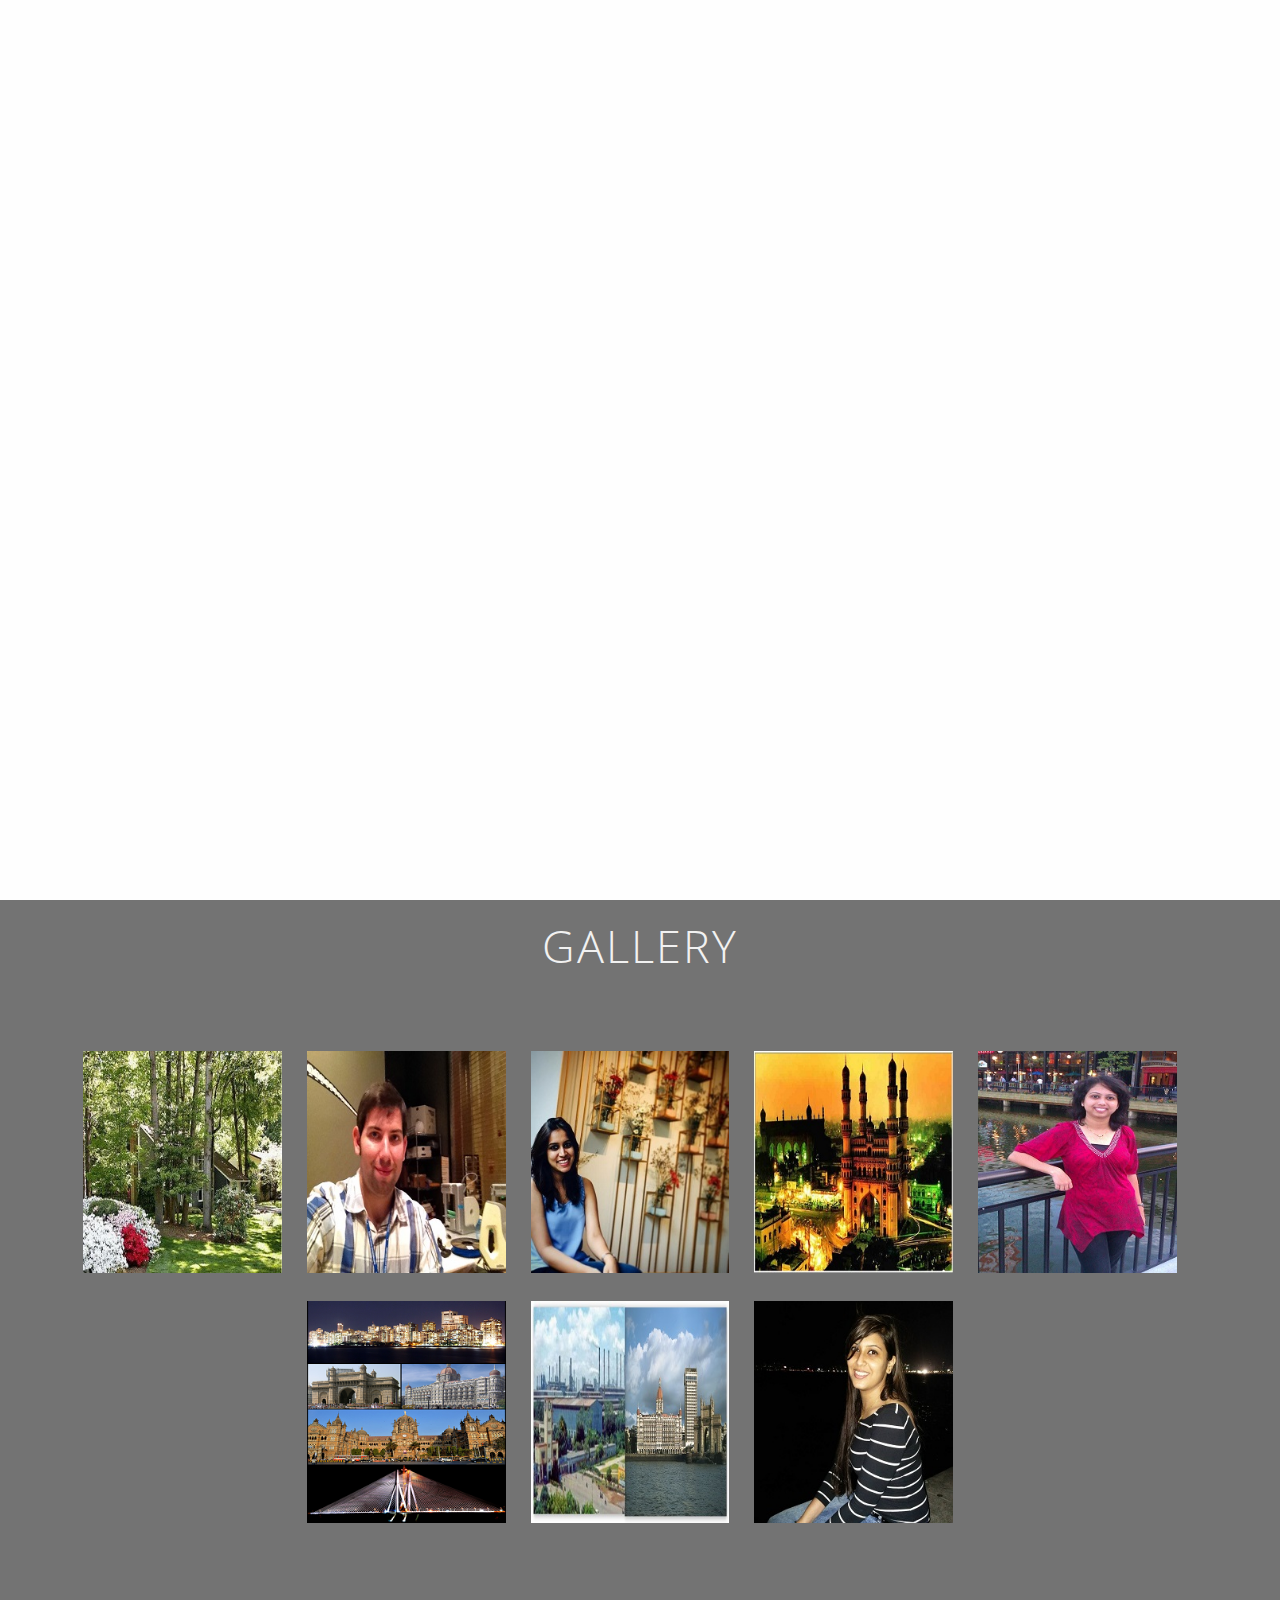
<file: index.html>
<!doctype html>
<html class="no-js" lang=""> 
    <head>
        <meta charset="utf-8">
        <meta http-equiv="X-UA-Compatible" content="IE=edge,chrome=1">
        <title></title>
        <meta name="description" content="">
        <meta name="viewport" content="width=device-width, initial-scale=1">
        <link rel="apple-touch-icon" href="apple-touch-icon.png">
        <link rel="stylesheet" href="assets/css/bootstrap.min.css">
        <link rel="stylesheet" href="assets/css/plugins.css" />
		<link rel="stylesheet" href="assets/css/magnific-popup.css">
        <link rel="stylesheet" href="assets/css/nexa-web-font.css" />
        <link rel="stylesheet" href="assets/css/opensans-web-font.css" />
        <link rel="stylesheet" href="assets/css/style.css">
        <link rel="stylesheet" href="assets/css/responsive.css" />
        <script src="assets/js/vendor/modernizr-2.8.3-respond-1.4.2.min.js"></script>
    </head>
    <body>
		<div class='preloader'><div class='loaded'>&nbsp;</div></div>
		    <nav class="navbar navbar-default navbar-fixed-top">
            <div class="container">
                <div class="navbar-header">
                    <button type="button" class="navbar-toggle collapsed" data-toggle="collapse" data-target="#bs-example-navbar-collapse-1" aria-expanded="false">
                        <span class="sr-only">Toggle navigation</span>
                        <span class="icon-bar"></span>
                        <span class="icon-bar"></span>
                        <span class="icon-bar"></span>
                    </button>
                </div>
                <div class="collapse navbar-collapse" id="bs-example-navbar-collapse-1">
                    <ul class="nav navbar-nav navbar-right">
                        <li class="active"><a href="#home">Home</a></li>
                        <li><a href="Alex.html">Alex</a></li>
                        <li><a href="Kavya.html">Kavya</a></li>
                        <li><a href="Rima.html">Rima</a></li>
                        <li><a href="Yashika.html">Yashika</a></li>
                        <li><a href="#portfolio">Gallery</a></li>
                    </ul>
                </div>
                </div>
        </nav>

        <header id="home" class="home">
			<div class="overlay sections">
				<div class="container">
					
					<div class="row">
						<div class="wrapper">
							<div class="col-md-6 col-md-offset-3">
								
								<div class="home-details text-center">
									
									<div class="logo">
									</div>
									<div class="logo">
									</div>
									<div class="logo">
										<h2> My  </h2>									
									</div><div class="logo">
										<h2> neighbourhood  </h2>									
									</div>
										
									<div class="home-title">
										<h1><span>Team</span>5</h1>
									</div>
									
									<div class="scroll-down">
										<a href="#about"><i class="fa fa-angle-double-down"></i></a>
									</div>

								</div>
									
							</div>
						</div>
					</div>
				</div>
			</div>
        </header>
     	
		        <section id="portfolio" class="portfolio">
			<div class="overlay sections">
				<div class="container">
				
					<div class="heading text-center">
						<div class="title">
							<h3>Gallery</h3>
						</div>
					</div>
									
					<div class="row">
						<div class="portfolio-wrapper">
							<div class="portfolio-item">
							
								<div class="portfolio-details">
									<a href="assets/images/barkwater_ct_corner.jpg" class="portfolio-img"><img src="assets/images/portfolio/barkwater_ct_corner.jpg" alt="Portfolio" /></a>
								</div>
								
							</div>
										
							<div class="portfolio-item">
							
								<div class="portfolio-details">
									<a href="assets/images/alex.jpg" class="portfolio-img"><img src="assets/images/portfolio/alex.jpg" alt="Portfolio" /></a>
								</div>
								
							</div>	
															
							<div class="portfolio-item">
							
								<div class="portfolio-details">
									<a href="assets/images/kavya.jpg" class="portfolio-img"><img src="assets/images/portfolio/kavya.jpg" alt="Portfolio" /></a>
								</div>
								
							</div>
							<div class="portfolio-item">
							
								<div class="portfolio-details">
									<a href="assets/images/hyderabad.jpg" class="portfolio-img"><img src="assets/images/portfolio/hyderabad.jpg" alt="Portfolio" /></a>
								</div>
								
							</div>
							
							<div class="portfolio-item">
							
								<div class="portfolio-details">
									<a href="assets/images/rima.jpg" class="portfolio-img"><img src="assets/images/portfolio/rima.jpg" alt="Portfolio" /></a>
								</div>
								
							</div>
							<div class="portfolio-item">
							
								<div class="portfolio-details">
									<a href="assets/images/Mumbai.png" class="portfolio-img"><img src="assets/images/portfolio/Mumbai.png" alt="Portfolio" /></a>
								</div>
								
							</div>
							<div class="portfolio-item">
							
								<div class="portfolio-details">
									<a href="assets/images/collage.jpg" class="portfolio-img"><img src="assets/images/portfolio/collage.jpg" alt="Portfolio" /></a>
								</div>
								
							</div>

							<div class="portfolio-item">
							
								<div class="portfolio-details">
									<a href="assets/images/yashika.jpg" class="portfolio-img"><img src="assets/images/portfolio/yashika.jpg" alt="Portfolio" /></a>
								</div>
								
							</div>
							
				
							
						</div>
					</div>
				</div> 
			</div>	
        </section>
        <script src="assets/js/vendor/jquery-1.11.2.min.js"></script>
        <script src="assets/js/vendor/bootstrap.min.js"></script>
        <script src="assets/js/plugins.js"></script>
		<script src="assets/js/jquery.magnific-popup.js"></script> 
        <script src="assets/js/main.js"></script>
    </body>
</html>
</file>
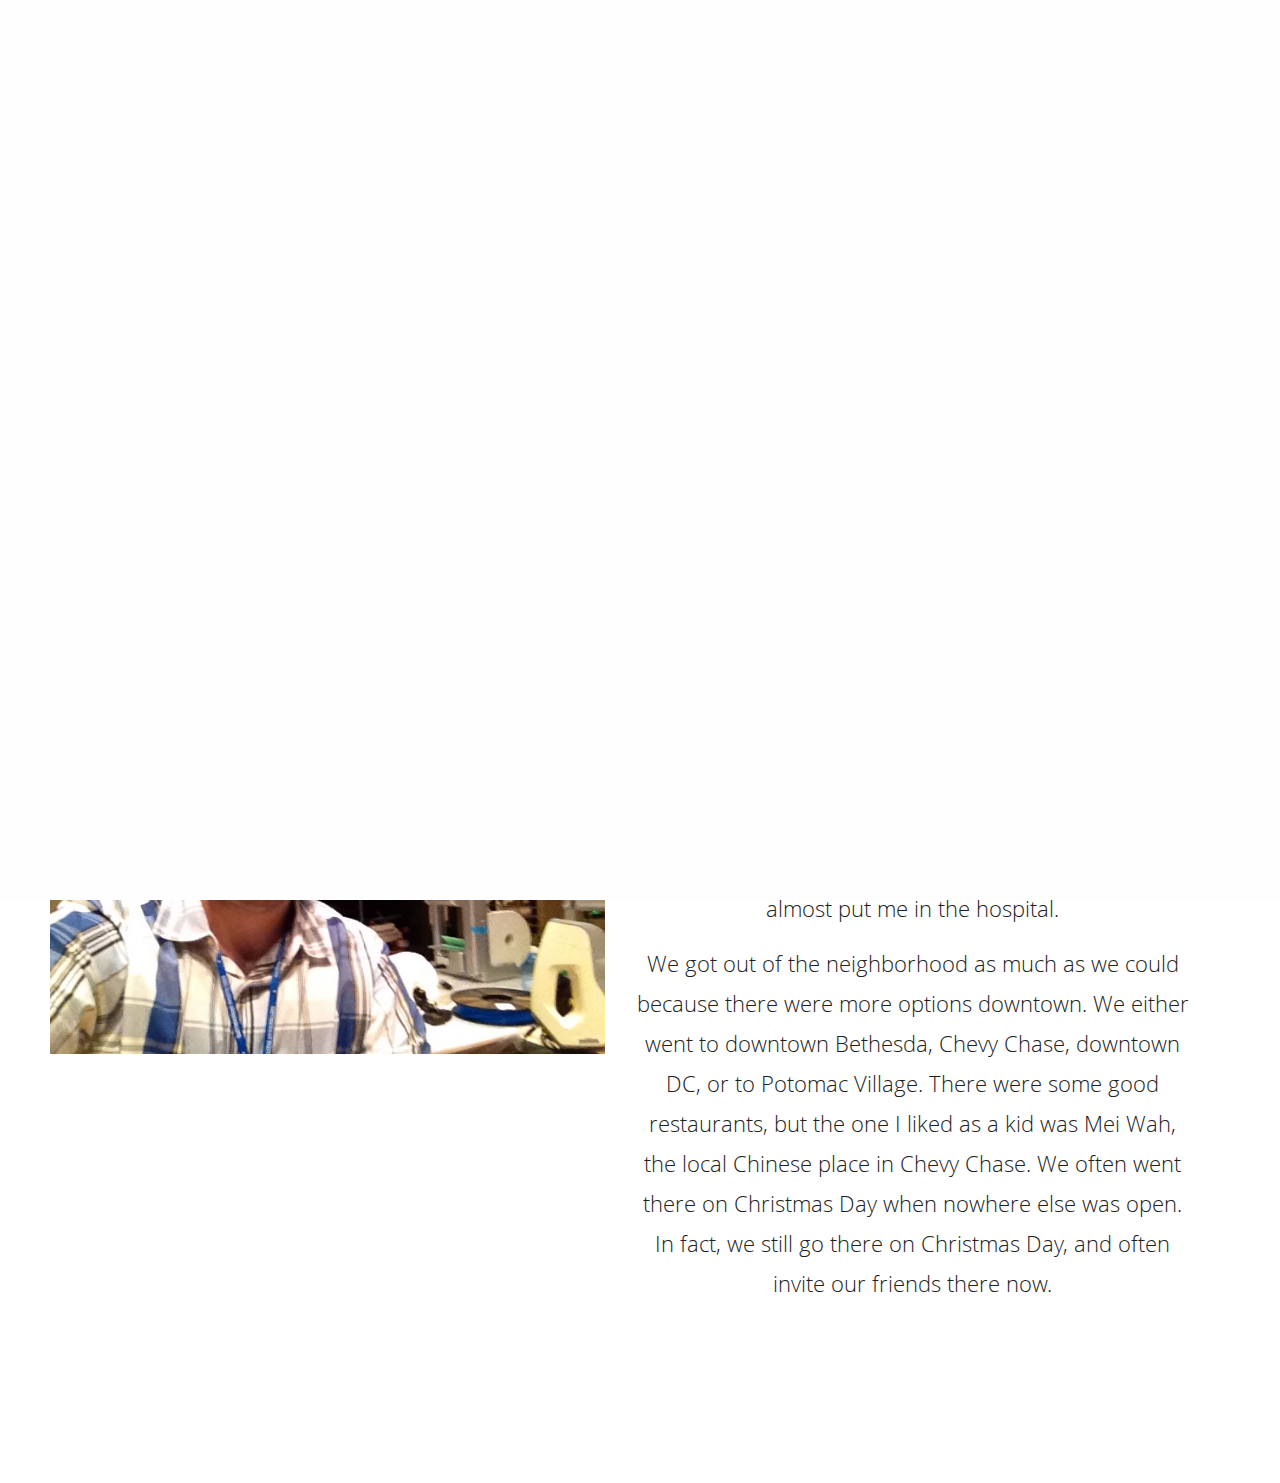
<file: Alex.html>
<!doctype html>

<html class="no-js" lang=""> 
    <head>
        <meta charset="utf-8">
        <meta http-equiv="X-UA-Compatible" content="IE=edge,chrome=1">
        <title></title>
        <meta name="description" content="">
        <meta name="viewport" content="width=device-width, initial-scale=1">
        <link rel="apple-touch-icon" href="apple-touch-icon.png">
        <link rel="stylesheet" href="assets/css/bootstrap.min.css">
        <link rel="stylesheet" href="assets/css/plugins.css" />
		<link rel="stylesheet" href="assets/css/magnific-popup.css">
        <link rel="stylesheet" href="assets/css/nexa-web-font.css" />
        <link rel="stylesheet" href="assets/css/opensans-web-font.css" />
        <link rel="stylesheet" href="assets/css/style.css">
        <link rel="stylesheet" href="assets/css/responsive.css" />
        <script src="assets/js/vendor/modernizr-2.8.3-respond-1.4.2.min.js"></script>
    </head>
    <body>
      
		<div class='preloader'><div class='loaded'>&nbsp;</div></div>
		
        <nav class="navbar navbar-default navbar-fixed-top">
            <div class="container">
               
                <div class="navbar-header">
                    <button type="button" class="navbar-toggle collapsed" data-toggle="collapse" data-target="#bs-example-navbar-collapse-1" aria-expanded="false">
                        <span class="sr-only">Toggle navigation</span>
                        <span class="icon-bar"></span>
                        <span class="icon-bar"></span>
                        <span class="icon-bar"></span>
                    </button>

                </div>

                <!-
                <div class="collapse navbar-collapse" id="bs-example-navbar-collapse-1">
                    <ul class="nav navbar-nav navbar-right">
                        <li class="active"><a href="index.html">Home</a></li>
                        <li><a href="Alex.html">Alex</a></li>
                        <li><a href="Kavya.html">Kavya</a></li>
                        <li><a href="Rima.html">Rima</a></li>
                        <li><a href="Yashika.html">Yashika</a></li>
                    </ul>
                </div>
            </div>
        </nav>

        <header id="home" class="home">
			<div class="overlay sections">
				<div class="container">
					
					
				</div>
			</div>
        </header>

       
		
		<section id="alex" class="about sections">
            <div class="container">
                <div class="row">
                 	<div class="portfolio-wrapper">
				         <div class="col-md-6">
                    		<div class="about-photo">
								<img src="assets/images/barkwater_ct_corner.jpg" alt="About Image" />
							</div>
							<div class="about-photo">
								<img src="assets/images/alex.jpg" alt="About Image" />
							</div>
                    	</div>						
						<div class="col-md-6">
                    		<div class="heading about-content">
								<h3>Alex Rosen</h3>
								<p>Welcome to my page! I was originally born in Washington, DC, but my parents moved to a suburb in Maryland called Bethesda when I was 1. Though we were about ten minutes away from the actual city, we still had the city&#39;s zip code, 20817. My house was at the opening of a cul-de-sac that stretched for about a quarter of a mile. The neighbors were nice, and included a judge, a tutor, and others. There were not too many kids my own age when I lived there. There was also a sledding hill accessible by a small dirt path near the circle of the cul-de-sac. I often went there in the winter, but I stopped going there after an accident almost put me in the hospital. </p>
								<p>We got out of the neighborhood as much as we could because there were more options downtown. We either went to downtown Bethesda, Chevy Chase, downtown DC, or to Potomac Village. There were some good restaurants, but the one I liked as a kid was Mei Wah, the local Chinese place in Chevy Chase. We often went there on Christmas Day when nowhere else was open. In fact, we still go there on Christmas Day, and often invite our friends there now. </p>
							</div>
                    	</div>				
                    </div>
                </div>
            </div>  
        </section>
		<script src="assets/js/vendor/jquery-1.11.2.min.js"></script>
        <script src="assets/js/vendor/bootstrap.min.js"></script>
        <script src="assets/js/plugins.js"></script>
		<script src="assets/js/jquery.magnific-popup.js"></script> 
        <script src="assets/js/main.js"></script>
    </body>
</html>
</file>
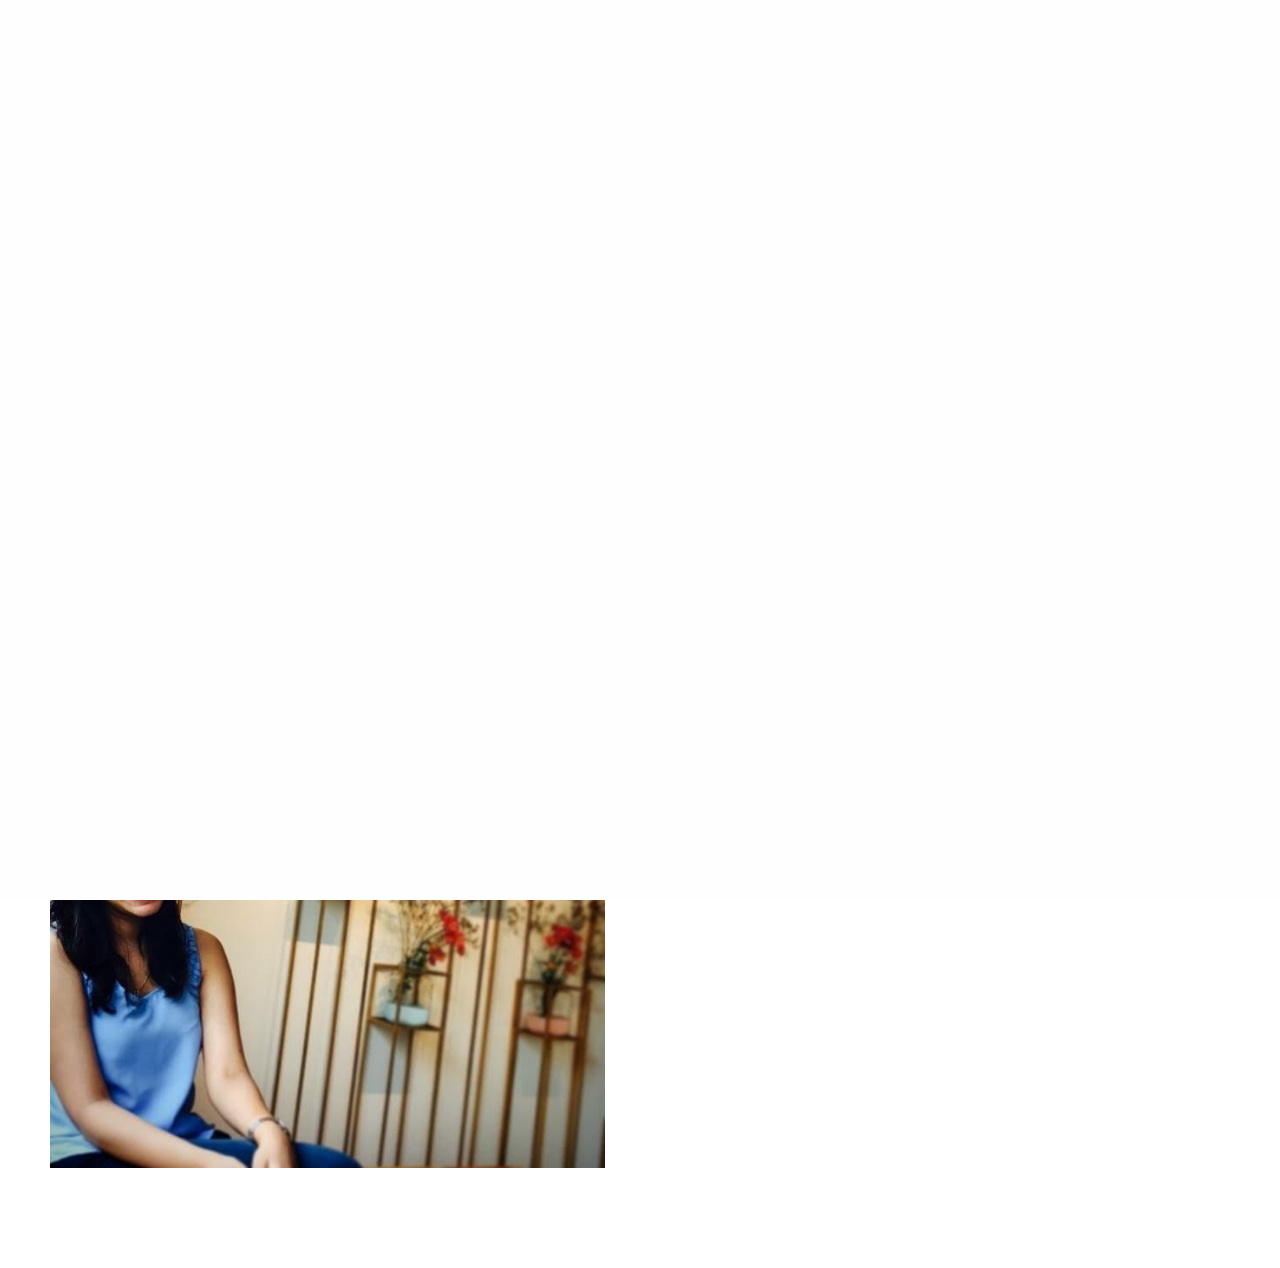
<file: Kavya.html>
<!doctype html>
<html class="no-js" lang=""> 
    <head>
        <meta charset="utf-8">
        <meta http-equiv="X-UA-Compatible" content="IE=edge,chrome=1">
        <title></title>
        <meta name="description" content="">
        <meta name="viewport" content="width=device-width, initial-scale=1">
        <link rel="apple-touch-icon" href="apple-touch-icon.png">
        <link rel="stylesheet" href="assets/css/bootstrap.min.css">
        <link rel="stylesheet" href="assets/css/plugins.css" />
		<link rel="stylesheet" href="assets/css/magnific-popup.css">
        <link rel="stylesheet" href="assets/css/nexa-web-font.css" />
        <link rel="stylesheet" href="assets/css/opensans-web-font.css" />
        <link rel="stylesheet" href="assets/css/style.css">
        <link rel="stylesheet" href="assets/css/responsive.css" />
        <script src="assets/js/vendor/modernizr-2.8.3-respond-1.4.2.min.js"></script>
    </head>
    <body>
        
		<div class='preloader'><div class='loaded'>&nbsp;</div></div>
		
        <nav class="navbar navbar-default navbar-fixed-top">
            <div class="container">
                <div class="navbar-header">
                    <button type="button" class="navbar-toggle collapsed" data-toggle="collapse" data-target="#bs-example-navbar-collapse-1" aria-expanded="false">
                        <span class="sr-only">Toggle navigation</span>
                        <span class="icon-bar"></span>
                        <span class="icon-bar"></span>
                        <span class="icon-bar"></span>
                    </button>

                </div>

              
                <div class="collapse navbar-collapse" id="bs-example-navbar-collapse-1">
                    <ul class="nav navbar-nav navbar-right">
                        <li class="active"><a href="index.html">Home</a></li>
                        <li><a href="Alex.html">Alex</a></li>
                        <li><a href="Kavya.html">Kavya</a></li>
                        <li><a href="Rima.html">Rima</a></li>
                        <li><a href="Yashika.html">Yashika</a></li>
                    </ul>
                </div>
            </div>
        </nav>
        <header id="home" class="home">
			<div class="overlay sections">
				<div class="container">
					
					
				</div>
			</div>
        </header>

		<section id="kavya" class="about sections">
            <div class="container">
                <div class="row">
                 	<div class="portfolio-wrapper">
				         <div class="col-md-6">
                    		<div class="about-photo">
								<img src="assets/images/hyderabad.jpg" alt="About Image" />
							</div>
							<div class="about-photo">
								<img src="assets/images/kavya.jpg" alt="About Image" />
							</div>
                    	</div>						
						<div class="col-md-6">
                    		<div class="heading about-content">
								<h3>Kavya Chelimella</h3>
								<p>Growing up in the city of pearls was an amazing experience. </p>
								<p>The place where i grew up was very close to Charminar, close enough to be able to spot it from my terrace. One can always feel the mughal royalty still in the air.  </p>
							</div>
                    	</div>				
                    </div>
                </div>
            </div>
        </section>
		<script src="assets/js/vendor/jquery-1.11.2.min.js"></script>
        <script src="assets/js/vendor/bootstrap.min.js"></script>
        <script src="assets/js/plugins.js"></script>
		<script src="assets/js/jquery.magnific-popup.js"></script> 
        <script src="assets/js/main.js"></script>
    </body>
</html>
</file>
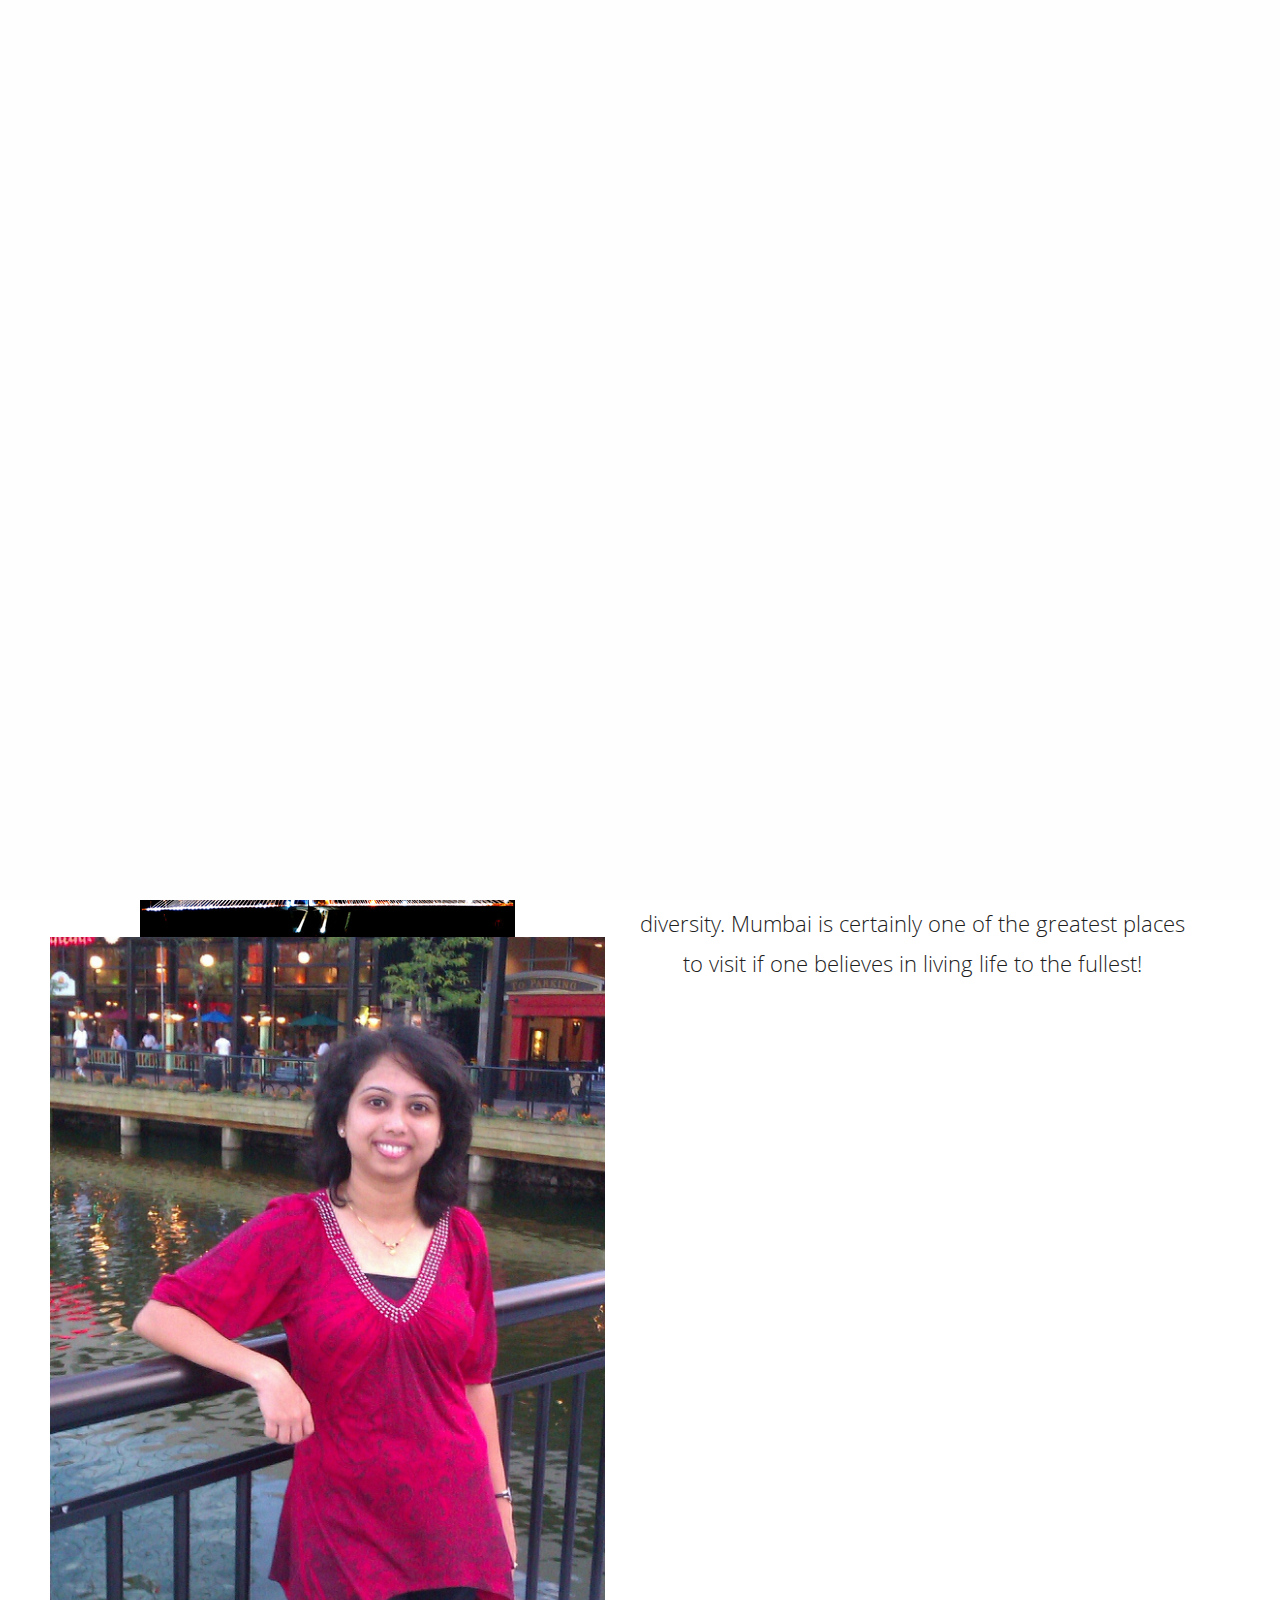
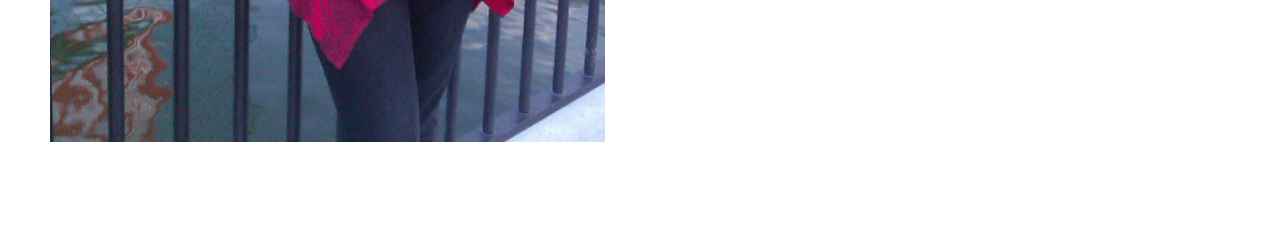
<file: Rima.html>
<!doctype html>

 <html class="no-js" lang=""> 
    <head>
        <meta charset="utf-8">
        <meta http-equiv="X-UA-Compatible" content="IE=edge,chrome=1">
        <title></title>
        <meta name="description" content="">
        <meta name="viewport" content="width=device-width, initial-scale=1">
        <link rel="apple-touch-icon" href="apple-touch-icon.png">
        <link rel="stylesheet" href="../assets/css/bootstrap.min.css">
        <link rel="stylesheet" href="../assets/css/plugins.css" />
		<link rel="stylesheet" href="../assets/css/magnific-popup.css">
        <link rel="stylesheet" href="../assets/css/nexa-web-font.css" />
        <link rel="stylesheet" href="../assets/css/opensans-web-font.css" />
        <link rel="stylesheet" href="../assets/css/style.css">
        <link rel="stylesheet" href="../assets/css/responsive.css" />
        <script src="../assets/js/vendor/modernizr-2.8.3-respond-1.4.2.min.js"></script>
    </head>
    <body>
       
		<div class='preloader'><div class='loaded'>&nbsp;</div></div>
		
        <nav class="navbar navbar-default navbar-fixed-top">
            <div class="container">
                <div class="navbar-header">
                    <button type="button" class="navbar-toggle collapsed" data-toggle="collapse" data-target="#bs-example-navbar-collapse-1" aria-expanded="false">
                        <span class="sr-only">Toggle navigation</span>
                        <span class="icon-bar"></span>
                        <span class="icon-bar"></span>
                        <span class="icon-bar"></span>
                    </button>

                </div>

              
                <div class="collapse navbar-collapse" id="bs-example-navbar-collapse-1">
                    <ul class="nav navbar-nav navbar-right">
                        <li class="active"><a href="index.html">Home</a></li>
                        <li><a href="Alex.html">Alex</a></li>
                        <li><a href="Kavya.html">Kavya</a></li>
                        <li><a href="Rima.html">Rima</a></li>
                        <li><a href="Yashika.html">Yashika</a></li>
                    </ul>
                </div>
            </div>
        </nav>
 
        <header id="home" class="home">
			<div class="overlay sections">
				<div class="container">
					
					
				</div>
			</div>
        </header>

       
		
		<section id="rima" class="about sections">
            <div class="container">

                <div class="row">
                 	<div class="portfolio-wrapper">
				         <div class="col-md-6">
                    		<div class="about-photo">
								<img src="../assets/images/Mumbai.png" alt="About Image" />
							</div>
							<div class="about-photo">
								<img src="../assets/images/rima.jpg" alt="About Image" />
							</div>
                    	</div>						
						<div class="col-md-6">
                    		<div class="heading about-content">
								<h3>Rima Deshmukh</h3>
								<p>Hi, Welcome to my web page! I am originally from Mumbai, India.</p>
								<p> Mumbai, located on India's West Coast, is the capital city of State of Maharashtra and financial capital of India. It is the largest and one of the most populated cities in India. Mumbai is a major trading center since many decades and majority of people have migrated to this city since the time it was ruled by British. Due to these factors, Mumbai has blend of many cultures, religions, festivals and cuisines. As densely populated as it is, Mumbai is known as ‘City that never sleeps’ and its population represents true spirit of India due to its diversity. Mumbai is certainly one of the greatest places to visit if one believes in living life to the fullest! 
  </p>
							</div>
                    	</div>				
                    </div>
                </div>
            </div>  
        </section>
		<script src="../assets/js/vendor/jquery-1.11.2.min.js"></script>
        <script src="../assets/js/vendor/bootstrap.min.js"></script>
        <script src="../assets/js/plugins.js"></script>
		<script src="../assets/js/jquery.magnific-popup.js"></script> 
        <script src="../assets/js/main.js"></script>
    </body>
</html>
</file>
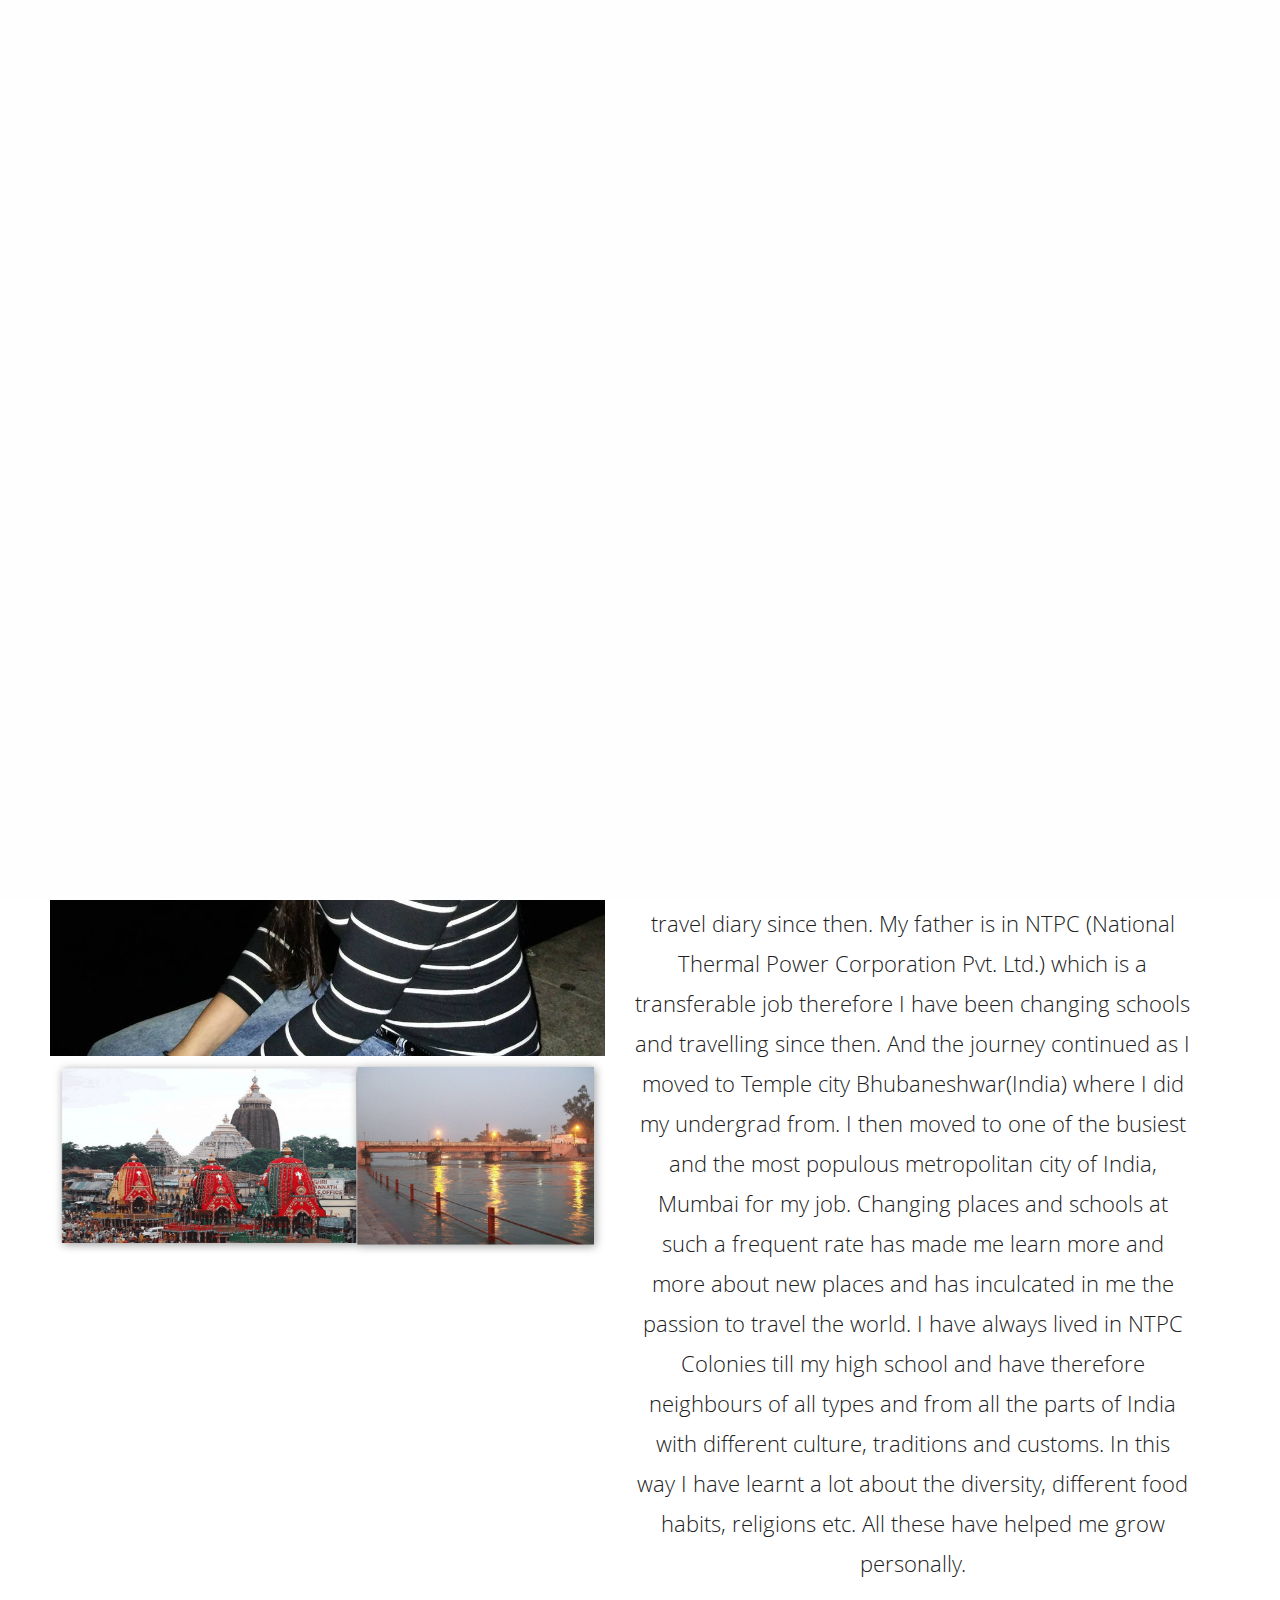
<file: Yashika.html>
<!doctype html>

 <html class="no-js" lang=""> 
    <head>
        <meta charset="utf-8">
        <meta http-equiv="X-UA-Compatible" content="IE=edge,chrome=1">
        <title></title>
        <meta name="description" content="">
        <meta name="viewport" content="width=device-width, initial-scale=1">
        <link rel="apple-touch-icon" href="apple-touch-icon.png">
        <link rel="stylesheet" href="../assets/css/bootstrap.min.css">
        <link rel="stylesheet" href="../assets/css/plugins.css" />
		<link rel="stylesheet" href="../assets/css/magnific-popup.css">
        <link rel="stylesheet" href="../assets/css/nexa-web-font.css" />
        <link rel="stylesheet" href="../assets/css/opensans-web-font.css" />
        <link rel="stylesheet" href="../assets/css/style.css">
        <link rel="stylesheet" href="../assets/css/responsive.css" />
        <script src="../assets/js/vendor/modernizr-2.8.3-respond-1.4.2.min.js"></script>
    </head>
    <body>
		<div class='preloader'><div class='loaded'>&nbsp;</div></div>
		
        <nav class="navbar navbar-default navbar-fixed-top">
            <div class="container">
                <div class="navbar-header">
                    <button type="button" class="navbar-toggle collapsed" data-toggle="collapse" data-target="#bs-example-navbar-collapse-1" aria-expanded="false">
                        <span class="sr-only">Toggle navigation</span>
                        <span class="icon-bar"></span>
                        <span class="icon-bar"></span>
                        <span class="icon-bar"></span>
                    </button>

                </div>

                <div class="collapse navbar-collapse" id="bs-example-navbar-collapse-1">
                    <ul class="nav navbar-nav navbar-right">
                        <li class="active"><a href="index.html">Home</a></li>
                        <li><a href="Alex.html">Alex</a></li>
                        <li><a href="Kavya.html">Kavya</a></li>
                        <li><a href="Rima.html">Rima</a></li>
                        <li><a href="Yashika.html">Yashika</a></li>
                    </ul>
                </div>
            </div>
        </nav>
        <header id="home" class="home">
			<div class="overlay sections">
				<div class="container">
					
					
				</div>
			</div>
        </header>

       
		
		<section id="yashika" class="about sections">
            <div class="container">

                <div class="row">
                 	<div class="portfolio-wrapper">
				         <div class="col-md-6">
                    		<div class="about-photo">
								<img src="../assets/images/collage.jpg" alt="About Image" />
							</div>
							<div class="about-photo">
								<img src="../assets/images/yashika.jpg" alt="About Image" />
							</div>
						 <div class="about-photo">
								<img src="../assets/images/collage1.jpg" alt="About Image" />
							</div>
                    	</div>						
						<div class="col-md-6">
                    		<div class="heading about-content">
								<h3>Yashika Bajaj</h3>
								<p>Life has been a little travel diary since childhood due to my dad’s transferable job but it is kind of fun to keep shifting and getting to know more people. I am originally from North India, born in Roorkee. I have done my high school from Steel city Bhilai and my undergrad from Temple City Bhubaneshwar. The last stop in my little journey named life before I left India was Mumbai where I was doing my job. I love travelling and the journey is still on. Hope to get the most out of it.
								</p>
								<p> I am originally from North India. I was born in Roorkee, a small city in Uttarakhand, India; life has been a little travel diary since then. My father is in NTPC (National Thermal Power Corporation Pvt. Ltd.) which is a transferable job therefore I have been changing schools and travelling since then. And the journey continued as I moved to Temple city Bhubaneshwar(India) where I did my undergrad from. I then moved to one of the busiest and the most populous metropolitan city of India, Mumbai for my job. Changing places and schools at such a frequent rate has made me learn more and more about new places and has inculcated in me the passion to travel the world. 
I have always lived in NTPC Colonies till my high school and have therefore neighbours of all types and from all the parts of India with different culture, traditions and customs. In this way I have learnt a lot about the diversity, different food habits, religions etc. All these have helped me grow personally. 
								</p>
							</div>
                    	</div>				
                    </div>
                </div>
            </div>      
        </section>
		<script src="../assets/js/vendor/jquery-1.11.2.min.js"></script>
        <script src="../assets/js/vendor/bootstrap.min.js"></script>
        <script src="../assets/js/plugins.js"></script>
		<script src="../assets/js/jquery.magnific-popup.js"></script> 
        <script src="../assets/js/main.js"></script>
    </body>
</html>
</file>
<file: assets/css/nexa-web-font.css>
@font-face {
    font-family: 'nexa_boldregular';
    src: url('../fonts/nexa_bold.eot');
    src: url('../fonts/nexa_bold.eot?#iefix') format('embedded-opentype'),
         url('../fonts/nexa_bold.woff2') format('woff2'),
         url('../fonts/nexa_bold.woff') format('woff'),
         url('../fonts/nexa_bold.ttf') format('truetype'),
         url('../fonts/nexa_bold.svg#nexa_boldregular') format('svg');
    font-weight: normal;
    font-style: normal;

}




@font-face {
    font-family: 'nexa_lightregular';
    src: url('../fonts/nexa_light.eot');
    src: url('../fonts/nexa_light.eot?#iefix') format('embedded-opentype'),
         url('../fonts/nexa_light.woff2') format('woff2'),
         url('../fonts/nexa_light.woff') format('woff'),
         url('../fonts/nexa_light.ttf') format('truetype'),
         url('../fonts/nexa_light.svg#nexa_lightregular') format('svg');
    font-weight: normal;
    font-style: normal;

}
</file>
<file: assets/css/opensans-web-font.css>
/* Generated by Font Squirrel (http://www.fontsquirrel.com) on February 4, 2016 */



@font-face {
    font-family: 'open_sansbold';
    src: url('../fonts/opensans-bold.eot');
    src: url('../fonts/opensans-bold.eot?#iefix') format('embedded-opentype'),
         url('../fonts/opensans-bold.woff2') format('woff2'),
         url('../fonts/opensans-bold.woff') format('woff'),
         url('../fonts/opensans-bold.ttf') format('truetype'),
         url('../fonts/opensans-bold.svg#open_sansbold') format('svg');
    font-weight: normal;
    font-style: normal;

}




@font-face {
    font-family: 'open_sanslight';
    src: url('../fonts/opensans-light.eot');
    src: url('../fonts/opensans-light.eot?#iefix') format('embedded-opentype'),
         url('../fonts/opensans-light.woff2') format('woff2'),
         url('../fonts/opensans-light.woff') format('woff'),
         url('../fonts/opensans-light.ttf') format('truetype'),
         url('../fonts/opensans-light.svg#open_sanslight') format('svg');
    font-weight: normal;
    font-style: normal;

}




@font-face {
    font-family: 'open_sanslight_italic';
    src: url('../fonts/opensans-lightitalic.eot');
    src: url('../fonts/opensans-lightitalic.eot?#iefix') format('embedded-opentype'),
         url('../fonts/opensans-lightitalic.woff2') format('woff2'),
         url('../fonts/opensans-lightitalic.woff') format('woff'),
         url('../fonts/opensans-lightitalic.ttf') format('truetype'),
         url('../fonts/opensans-lightitalic.svg#open_sanslight_italic') format('svg');
    font-weight: normal;
    font-style: normal;

}




@font-face {
    font-family: 'open_sansregular';
    src: url('../fonts/opensans-regular.eot');
    src: url('../fonts/opensans-regular.eot?#iefix') format('embedded-opentype'),
         url('../fonts/opensans-regular.woff2') format('woff2'),
         url('../fonts/opensans-regular.woff') format('woff'),
         url('../fonts/opensans-regular.ttf') format('truetype'),
         url('../fonts/opensans-regular.svg#open_sansregular') format('svg');
    font-weight: normal;
    font-style: normal;

}
</file>
<file: assets/css/style.css>
/*
Author: XpeedStudio
Author URI: http://themeforest.net/user/XpeedStudio/portfolio
*/
/* ==========================================================================
   Author's custom styles
   ========================================================================== */
html,
body {
    background-color: #ffffff;
    font-size: 20px;
    color: #202020;
    width: 100%;
    padding: 0;
    margin-left: 0;
    margin-right: 0;
    font-family: 'open_sanslight';
    font-weight: 300;
}
/*==========================================
PRE LOADER 
==========================================*/
.preloader {
    position: fixed;
    top: 0;
    left: 0;
    right: 0;
    bottom: 0;
    background-color: #fefefe;
    z-index: 99999;
    height: 100%;
    width: 100%;
    overflow: hidden !important;
}

.loaded {
    width: 60px;
    height: 60px;
    position: absolute;
    left: 50%;
    top: 50%;
    background-image: url(../images/loading.gif);
    background-repeat: no-repeat;
    background-position: center;
    -moz-background-size: cover;
    background-size: cover;
    margin: -20px 0 0 -20px;
}
img {
    -moz-user-select: none;
    -webkit-user-select: none;
    -ms-user-select: none;
    user-select: none;
    -webkit-user-drag: none;
    user-drag: none;
}
a,
a:hover,
a:active,
a:focus {
    text-decoration: none;
    outline: none;
}
a,
button,
a span {
    -webkit-transition: 0.2s ease-in-out;
    -o-transition: 0.2s ease-in-out;
    transition: 0.2s ease-in-out;
}
.btn.extra-width {
    padding: 13px 40px;
}
.btn:focus,
.btn:active {
    outline: inherit;
}
*,
*:before,
*:after {
    -webkit-box-sizing: border-box;
    -moz-box-sizing: border-box;
    box-sizing: border-box;
    /*    direction: rtl;*/
}
p {
    margin: 0 0 15px;
}
.clear {
    clear: both;
}
ol,
ul {
    list-style: none;
    padding: 0;
}
img {
    max-width: 100%;
}
textarea,
input[type="text"],
input[type="password"],
input[type="datetime"],
input[type="datetime-local"],
input[type="date"],
input[type="month"],
input[type="time"],
input[type="week"],
input[type="number"],
input[type="email"],
input[type="url"],
input[type="search"],
input[type="tel"],
input[type="color"],
.uneditable-input {
    outline: none;
}
.form-control {
    border: 1px solid rgba(0, 0, 0, 0.08);
    font-size: 16px;
    height: 45px;
}
.form-control:focus {
    border-color: #f56363;
}

h1,
h2,
h3 {
    /*font-family: 'Lane', sans-serif;*/
    font-weight: 300;
    margin: 0;
}
h4,
h5 {
    /*font-family: 'roboto', sans-serif;*/
    font-weight: 300;
    margin: 0;
    line-height: 2rem;
}
h1 {
    font-size: 3rem;
    line-height: 4rem;
    font-weight: 300;
}
h2 {
    font-size: 2.5rem;
    line-height: 3rem;
    margin-bottom: .9rem;
}
h3 {
    font-weight: 300;
    margin-bottom: .9rem;
    font-size: 2.1rem;
    line-height: 2.5rem;
}
h4 {
    font-size: 1.6rem;
    line-height: 2.2rem;
    margin-bottom: 1.1rem;
}
h5 {
    font-size: 1.3rem;
    margin-bottom: 1rem;
}
h6 {
    font-size: 1rem;
    margin-bottom: .9rem;
}
p {
    line-height: 1.5rem;
    font-size: 1.1rem;
}
p:last-child {
    margin-bottom: 0px;
}
/*.home-wrap h1,*/
.home-wrap h2,
.home-wrap h3,
.home-wrap h4,
.home-wrap h5,
.home-wrap p {
    color: #ffffff;
    /*font-family: 'roboto', sans-serif;*/
}
.text {
    color: #333333;
}
.colorstext {
    color: #f56363;
}
.coloricon i {
    color: #f56363;
}
.colorsbg {
    background: #f56363;
    color: #ffffff;
}

.lightbg {
    background-color: #f9f9f9;
}
.transition {
    -webkit-transition: all 300ms linear;
    -moz-transition: all 300ms linear;
    -o-transition: all 300ms linear;
    -ms-transition: all 300ms linear;
    transition: all 300ms linear;
}
/*
Section
*/
.sections {
    padding-top: 100px;
    padding-bottom: 100px;
    position: relative;
    overflow: hidden;
}
.sections.footer {
    padding-bottom: 80px;
}
section .subtitle h5 {
    margin-top: 10px;
    font-size: 1.3rem;
    font-family: 'roboto', sans-serif;
}
.parallax-section {
    max-width: 100%;
    color: #ffffff;
}
section .title-half h2 {
    font-size: 3rem;
    line-height: 4rem;
    font-weight: 300;
    margin-bottom: 1.4rem;
}
section .subtitle-half h5 {
    font-weight: 100;
    font-size: 17px;
}

.overlay {
    background-color: rgba(0, 0, 0, .55);
    width: 100%;
    min-height:200px;
}
.overlay-fluid-block {
    background-color: rgba(0, 0, 0, 0.5);
    width: 100%;
}
.home-overlay-fluid {
    background-color: rgba(41, 41, 41, 0.68);
    width: 80%;
    margin: auto;
}
.overlay-img {
    background: rgba(0, 0, 0, 0.3);
    width: 100%;
    padding-top: 100px;
    padding-bottom: 100px;
    color: #ffffff;
}
.no-padding {
    padding: 0 !important;
}
.fluid-blocks-col {
    padding: 70px 40px 0 80px;
}
.fluid-blocks-col-right {
    padding: 70px 80px 0 40px;
}
/*
Separator
*/
.separator {
    height: 1px;
    width: 150px;
    margin: auto;
    background: #f56363;
}

/*
Button
*/
.btn-primary.active.focus,
.btn-primary.active:focus,
.btn-primary.active:hover,
.btn-primary:active.focus,
.btn-primary:active:focus,
.btn-primary:active:hover,
.open > .dropdown-toggle.btn-primary.focus,
.open > .dropdown-toggle.btn-primary:focus,
.open > .dropdown-toggle.btn-primary:hover,
.btn-primary.focus,
.btn-primary:focus,
.btn-primary.disabled,
.btn-primary.disabled:hover {
    color: #ffffff;
    background-color: #f56363;
    border-color: #f56363;
}

/*.btn-default:active, .btn-default:hover  {
    background: transparent;
}*/


/*
Extra height css
*/
.margin-top-20 {
    margin-top: 20px;
}
.margin-bottom-20 {
    margin-bottom: 20px;
}
.margin-top-40 {
    margin-top: 40px;
}
.margin-bottom-40 {
    margin-bottom: 40px;
}
.margin-top-60 {
    margin-top: 60px;
}
.margin-80 {
    margin-top: 80px;
    margin-bottom: 80px;
}
.margin-bottom-60 {
    margin-bottom: 60px;
}
.margin-top-80 {
    margin-top: 80px;
}
.margin-bottom-80 {
    margin-bottom: 80px;
}
.padding-top-20 {
    padding-top: 1.33rem;
}
.padding-bottom-20 {
    padding-bottom: 1.33rem;
}
.padding-top-40 {
    padding-top: 2.66rem;
}
.padding-bottom-40 {
    padding-bottom: 2.66rem;
}
.padding-top-60 {
    padding-top: 5rem;
}
.padding-bottom-60 {
    padding-bottom: 5rem;
}
.padding-bottom-0 {
    padding-bottom: 0;
}
/*padding*/
.padding-twenty {
    padding: 10px 0;
}
.padding-fourty {
    padding: 20px 0;
}
.padding-sixty {
    padding: 30px 0;
}
.padding-eighty {
    padding: 40px 0;
}
h1 span {
    color: #f56363;
    font-weight: 400;
}

/*for placeholder changes*/

/*input::-webkit-input-placeholder {
  color: #CACACA;
  font-size: 18px;
}
input::-moz-placeholder {
  color: #CACACA;
  font-size: 18px;
}
input:-ms-input-placeholder {
  color: #CACACA;
  font-size: 18px;
}
textarea::-webkit-input-placeholder
{
  color: #CACACA;
  font-size: 18px;
  text-align:center;
}
textarea::-moz-input-placeholder
{
  color: #CACACA;
  font-size: 18px;
  text-align:center;
}
textarea::-ms-input-placeholder
{
  color: #CACACA;
  font-size: 18px;
  text-align:center;
}

*/


/* For Our Global CSSS */

.scroll-down{
	margin-top:100px;
	text-transform:uppercase;
	text-align:center;
}
.scroll-down h5{
	font-size:18px;
	font-family: 'nexa_boldregular';
	color:#f1f1f1;
	letter-spacing:2px;
}
.scroll-down a{
	font-size:50px;
	color:#f1f1f1;
	transition:.3s ease-in-out;
	-webkit-transition:.3s ease-in-out;
	-moz-transition:.3s ease-in-out;
}
.scroll-down a:hover{
	color:red;
}

.heading {
    margin-bottom: 4rem;
}
.heading h3{
    font-size:45px;
	text-transform:uppercase;
	letter-spacing:2px;
}
.heading p{
    line-height:40px;
}

/* For Menu Section */

.navbar-default {
    background-color: transparent;
    border-color: #e7e7e7;
	margin:0 auto;
}
.navbar-default .navbar-nav>li>a {
    color: #f1f1f1;
    text-transform: uppercase;
	padding-top:45px;
	padding-bottom:45px;
	font-size:20px;
	font-family:'nexa_lightregular';
	letter-spacing:2px;
	line-height:0;
}
.navbar-default .navbar-nav>.active>a {
    color: #f1f1f1;
    background-color: transparent;
}
.navbar-default .navbar-nav>.active>a:hover, .navbar-default .navbar-nav>.active>a:focus{
    color: red;
    background-color: transparent;
}
.navbar-default .navbar-nav>li>a:hover, .navbar-default .navbar-nav>li>a:focus {
    color: red;
    background-color: transparent;
}
  .navbar-nav {
    text-align: center;
}
.navbar-toggle {
    background-color:#fff;
    border:0;
    border-radius:0;
}
.navbar-default .navbar-toggle .icon-bar {
    background-color: #000;
}

.menu-bg{
	background:#474747;
}

/* For Home Section */

.home{
  background: url(../images/header-bg.jpg) no-repeat center top fixed;
  background-size: cover;
  -moz-background-size: cover;
  -webkit-background-size: cover;
  -o-background-size: cover;
  width: 100%;
  overflow: hidden;
}
.home-details{
	margin-top:150px;
	color:#f1f1f1;
	text-transform:uppercase;
}
.home-details .logo{
	margin-bottom:50px;
}

.home-details .home-title h1{
	font-size:60px;
	font-family: 'nexa_lightregular';
	letter-spacing:1px;
}
.home-details .home-title h1 span{
	font-family: 'nexa_boldregular';
	color:#f1f1f1;
}

/* For About Section */

.about-content{
	margin-top:40px;
}
.about-content .signature{
	margin-top:50px;
}

/* For Portfolio Section */

.portfolio{
	background: url(../images/portfolio-bg.jpg) no-repeat center top fixed;
	background-size: cover;
	-moz-background-size: cover;
	-webkit-background-size: cover;
	-o-background-size: cover;
	width: 100%;
	overflow: hidden;
}
.portfolio .title h3{
	color:#f1f1f1;
}
.portfolio-wrapper{
	width:100%;
	margin-left:-20px;
	text-align:center;
}
.portfolio-item {
	display:inline-block;
	overflow:hidden;
	width:17%;
	margin-left:20px;
	margin-bottom:20px;
	
}
.portfolio-details{
	width:100%;
}
.portfolio-details img{
	width:100%;
}

/* For Contact Section */

.contact-details{
	text-transform:uppercase;
}
.contact-details .contact-category{
	margin-top:30px;
}
.contact-details .contact-category h4{
	font-size:25px;
	font-family:'nexa_boldregular';
}
.contact-details .contact-category .mail h2{
	font-size:50px;
	font-family:'nexa_lightregular';
}
.contact-details .contact-category .phone h5{
	font-size:40px;
	font-family:'nexa_lightregular';
}
.contact-details .contact-category .social a {
    font-size: 26px;
    color: #202020;
    border: 2px solid #202020;
    border-radius: 100%;
    height: 45px;
    width: 45px;
	margin: 10px;
    line-height: 45px;
    text-align: center;
    display: inline-block;
	transition:.3s ease-in-out;
	-webkit-transition:.3s ease-in-out;
	-moz-transition:.3s ease-in-out;
}
.contact-details .contact-category .social a :hover{
    color:red;
}

/* For Footer Section */

.copyright{
	border-top:1px solid #bebebe;
	padding:30px 0;
}
.copyright p{
	color:#bebebe;
	font-size:16px;
	text-transform:uppercase;
	font-family:'nexa_lightregular';
}
</file>
<file: assets/css/responsive.css>
/*
Author: XpeedStudio
Author URI: http://themeforest.net/user/XpeedStudio/portfolio
*/

/* Portrait tablets and medium desktops */
@media (min-width: 992px) and (max-width: 1199px) {
    body {
        font-size: 15px;
    }
    

}

/* Portrait tablets and small desktops */
@media  (max-width: 991px) {
    html {
        font-size: 90%;
    }
   .portfolio-item {
    width: 45%;
	}
	.heading p {
    line-height: 30px;
	}
	.about-content {
    text-align: center;
	}

}
/* Landscape phones and portrait tablets */
@media (max-width: 767px) {
    html {
        font-size: 80%;
    }
	.home-details .home-title h1 {
    font-size: 35px;
	}
	
	.about-content {
    text-align: center;
	}
	.portfolio-item {
    width: 45%;
	}
	.contact-details .contact-category .mail h2 {
    font-size: 40px;
	}
	.contact-details .contact-category .phone h5 {
    font-size: 35px;
	}
	.heading p {
    line-height: 23px;
    margin-top: 30px;
	}
   
}



/* Landscape phones and smaller */
@media (max-width: 480px) {
    html {
        font-size: 65%;
    }
	.home-details .home-title h1 {
    font-size:20px;
	}
	.scroll-down h5 {
    font-size: 13px;
	}
	
	.portfolio-item {
    width: 99%;
	}
   .contact-details .contact-category .mail h2 {
    font-size:25px;
	}
	.contact-details .contact-category .phone h5 {
    font-size: 22px;
	}
	.copyright p {
    font-size: 12px;
	}

}



@media (max-width: 320px) {


    html {
        font-size: 60.5%;
    }
}
</file>
